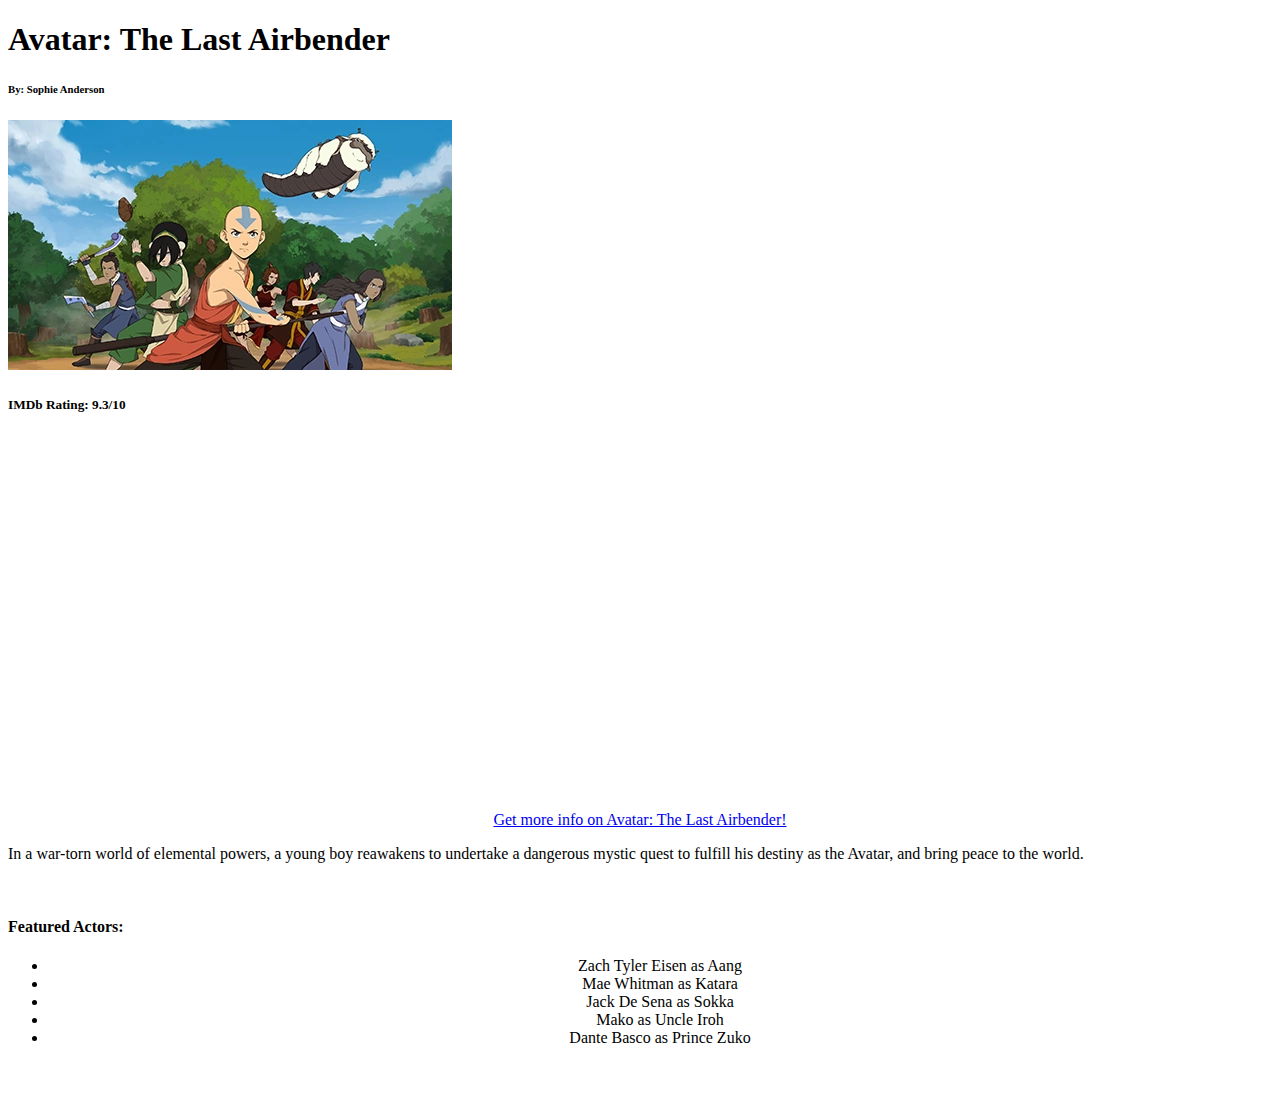
<file: 2024Fall-Assignment1-scanderson6/wwwroot/index.html>
﻿<!DOCTYPE html>
<html>
<head>
    <meta charset="utf-8" />
    <title></title>
    <link rel="stylesheet" href="css/site.css">
<style>
    
</style>
</head>

<body>
    <div id="AssignmentFeatures">

        <h1 id="Title">Avatar: The Last Airbender</h1>
        <h6>By: Sophie Anderson</h6>

        <div class="Avatar">
            <img src="team.png" alt="Avatar" />
        </div>

        <h5 id="Rating">IMDb Rating: 9.3/10</h5>

        <div style="display: block; margin: 0 auto; display: flex; flex-direction: row; align-items: center; justify-content: center;">
            <iframe id="Trailer"
                    align="middle"
                    width="503"
                    height="340"
                    src="https://www.youtube.com/embed/ooVvH2IYz0w"
                    title="Avatar: The Last Airbender | Trailer"
                    frameborder="0"
                    allow="accelerometer; autoplay; clipboard-write; encrypted-media; gyroscope; picture-in-picture; web-share"
                    referrerpolicy="strict-origin-when-cross-origin"
                    allowfullscreen>
            </iframe>

        </div>

        <br>
        <br>

        <center><a align href="https://www.imdb.com/title/tt0417299/">Get more info on Avatar: The Last Airbender!</a></center>

        <p class="Text" id="Summary">In a war-torn world of elemental powers, a young boy reawakens to undertake a dangerous mystic quest to fulfill his destiny as the Avatar, and bring peace to the world.</p>

        <br />

        <h4>Featured Actors:</h4>

        <ul id="Actors" align="middle">
            <li>Zach Tyler Eisen as Aang</li>
            <li>Mae Whitman as Katara</li>
            <li>Jack De Sena as Sokka</li>
            <li>Mako as Uncle Iroh</li>
            <li>Dante Basco as Prince Zuko</li>
        </ul>

    </div>
</body>
</html>
</file>
<file: 2024Fall-Assignment1-scanderson6/wwwroot/css/site.css>
﻿html {
  font-size: 14px;
}

@media (min-width: 768px) {
  html {
    font-size: 16px;
  }
}

.btn:focus, .btn:active:focus, .btn-link.nav-link:focus, .form-control:focus, .form-check-input:focus {
  box-shadow: 0 0 0 0.1rem white, 0 0 0 0.25rem #258cfb;
}

html {
  position: relative;
  min-height: 100%;
}

body {
  margin-bottom: 60px;
}
</file>
